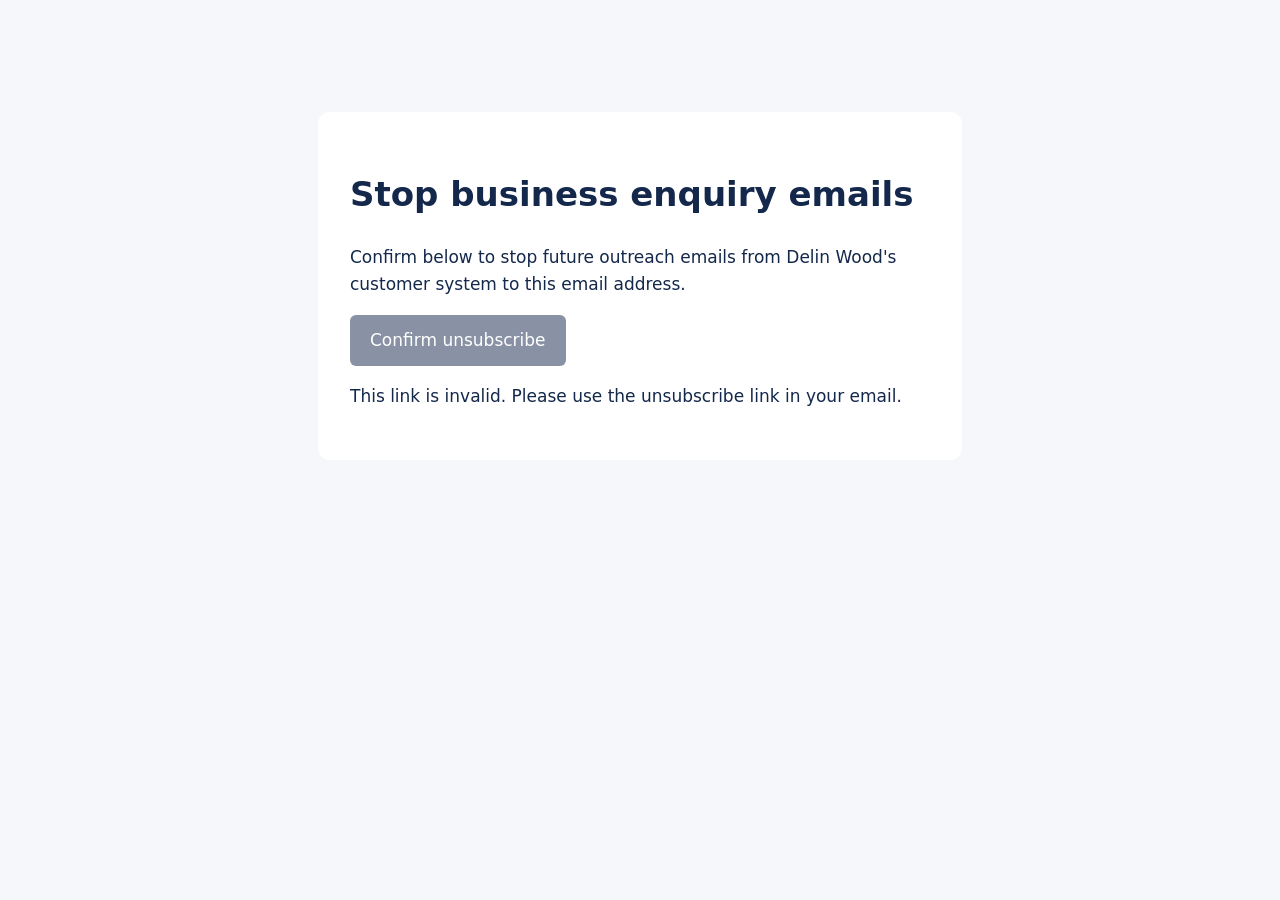
<file: unsubscribe.html>
<!doctype html>
<html lang="en"><head><meta charset="utf-8"><meta name="viewport" content="width=device-width,initial-scale=1"><meta name="robots" content="noindex,nofollow"><meta name="referrer" content="no-referrer"><title>Unsubscribe — Delin Wood</title>
<style>body{font:17px/1.6 system-ui,sans-serif;background:#f5f7fa;color:#14284b;margin:0;padding:40px 20px}main{max-width:580px;margin:8vh auto;background:#fff;padding:32px;border-radius:12px}button{padding:12px 20px;border:0;border-radius:6px;background:#14284b;color:white;font:inherit;cursor:pointer}button:disabled{opacity:.5}#result{white-space:pre-wrap}</style></head>
<body><main><h1>Stop business enquiry emails</h1><p>Confirm below to stop future outreach emails from Delin Wood's customer system to this email address.</p><button id="confirm">Confirm unsubscribe</button><p id="result" role="status"></p></main>
<script src="js/config.js"></script><script>
  const token = new URLSearchParams(location.search).get('token') || '';
  history.replaceState(null, '', location.pathname);
  const button = document.getElementById('confirm'), result = document.getElementById('result');
  if (!/^[A-Za-z0-9_-]{43}$/.test(token)) { button.disabled = true; result.textContent = 'This link is invalid. Please use the unsubscribe link in your email.'; }
  button.onclick = async () => {
    button.disabled = true; result.textContent = 'Processing…';
    try {
      const response = await fetch(CRM_CONFIG.SUPABASE_URL + '/functions/v1/crm-mail?route=unsubscribe&token=' + encodeURIComponent(token), { method: 'POST', headers: { 'Content-Type': 'application/x-www-form-urlencoded' }, body: 'List-Unsubscribe=One-Click' });
      if (!response.ok) throw new Error('We could not process this request. Please retry or reply to the sender asking to stop emails.');
      result.textContent = 'You have been unsubscribed. No further outreach emails will be sent to this email address from this system.';
      button.textContent = 'Unsubscribed';
    } catch (error) { result.textContent = error.message; button.disabled = false; }
  };
</script></body></html>
</file>
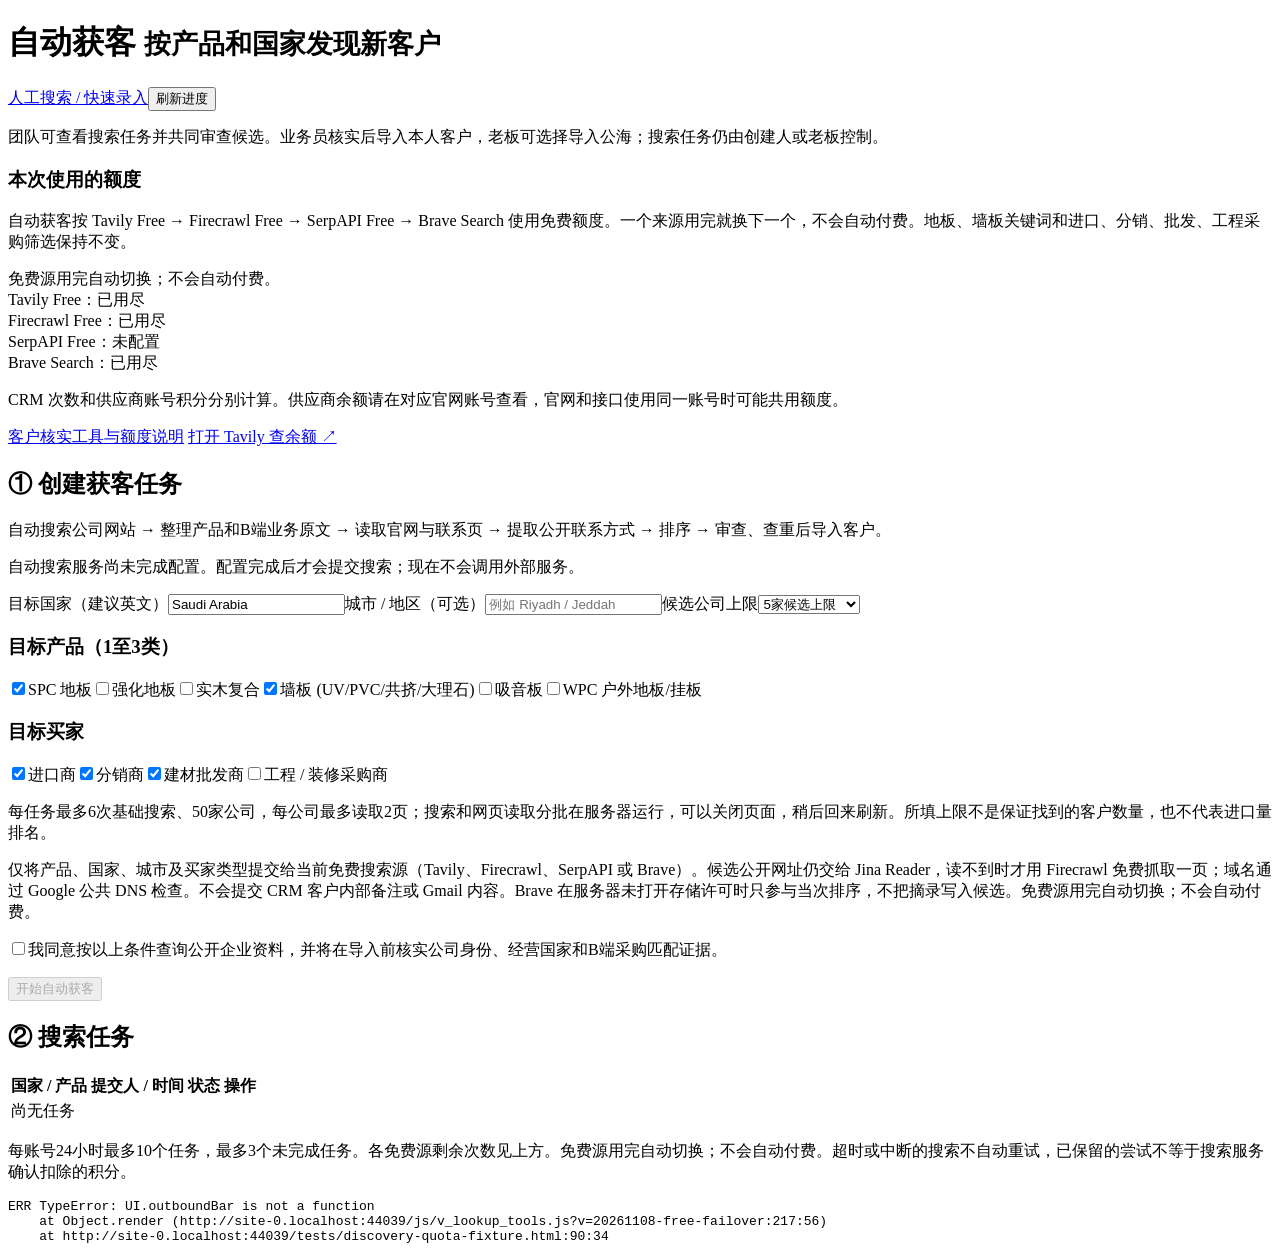
<file: tests/discovery-quota-fixture.html>
<!doctype html>
<html lang="zh-CN">
<head><meta charset="utf-8"><title>获客额度</title></head>
<body>
<main></main>
<div id="toast"></div>
<pre id="out"></pre>
<script src="/js/constants.js"></script>
<script>
window.CRM_CONFIG = { MODE: 'supabase', COMPANY_NAME_CN: '德林木业', COMPANY_NAME_EN: 'DELIN' };
window.UI = {
  views: {},
  ME: { id: 'sales-1', role: 'sales', full_name: '业务员', active: true },
  USERS: [{ id: 'sales-1', full_name: '业务员' }],
  CLIENTS: [],
  esc: value => String(value == null ? '' : value).replace(/[&<>"']/g, char => ({ '&': '&amp;', '<': '&lt;', '>': '&gt;', '"': '&quot;', "'": '&#39;' }[char])),
  opt: (value, label) => `<option value="${value}">${label}</option>`,
  $: selector => document.querySelector(selector),
  $$: selector => [...document.querySelectorAll(selector)],
  userName: () => '业务员',
  canExport: () => false,
  toast: () => {},
  BUSINESS: { rpc: async () => '11111111-1111-4111-8111-111111111111', bindForm() {} },
  render(html) { document.querySelector('main').innerHTML = html; }
};
window.__calls = [];
window.UI.BUSINESS.rpc = async (name, args) => { window.__calls.push({ name, args }); return '11111111-1111-4111-8111-111111111111'; };
const quota = {
  discovery_remaining: 0,
  discovery_cap: 900,
  discovery_providers: [
    { id: 'tavily', name: 'Tavily Free', remaining: 0, limit: 900, unit: '次', exhausted: false, in_failover: true },
    { id: 'firecrawl', name: 'Firecrawl Free', remaining: 12, limit: 1000, unit: '积分', in_failover: true },
    { id: 'serpapi', name: 'SerpAPI Free', remaining: 250, limit: 250, unit: '次', in_failover: true },
    { id: 'brave', name: 'Brave Search', remaining: 1000, limit: 1000, unit: '次', in_failover: true }
  ],
  research_daily_remaining: 20,
  research_search_remaining: 100
};
window.__discovery = {
  enabled: true,
  provider: 'Firecrawl Free',
  providers: [
    { id: 'tavily', name: 'Tavily Free', configured: true, state: 'exhausted', remaining: 0, persistsResults: true },
    { id: 'firecrawl', name: 'Firecrawl Free', configured: true, state: 'ready', remaining: 12, persistsResults: true },
    { id: 'serpapi', name: 'SerpAPI Free', configured: false, state: 'unconfigured', persistsResults: true },
    { id: 'brave', name: 'Brave Search', configured: true, state: 'ready', remaining: 1000, persistsResults: false }
  ]
};
function chain(rows) {
  const builder = {
    select() { return builder; }, eq() { return builder; }, order() { return builder; }, limit() { return builder; },
    then(resolve, reject) { return Promise.resolve({ data: rows, error: null }).then(resolve, reject); }
  };
  return builder;
}
window.DB = {
  mode: 'live',
  chk(result) { if (result.error) throw new Error(result.error.message); return result.data; },
  init() { return this; },
  rpc() { return Promise.resolve({ data: quota, error: null }); },
  functions: { invoke() { return Promise.resolve({ data: { discovery: window.__discovery } }); } },
  t() { return chain([]); }
};
location.hash = '#/discovery';
</script>
<script src="/js/v_lookup_tools.js?v=20261108-free-failover"></script>
<script src="/js/v_discovery.js?v=20261108-free-failover"></script>
<script>
window.onerror = message => { document.querySelector('#out').textContent = 'ERR ' + message; };
(async () => {
  const notes = [];
  document.querySelector('#out').textContent = 'BOOT';
  const ready = async () => { for (let i = 0; i < 30 && !document.body.textContent.includes('Firecrawl Free：剩余'); i += 1) await new Promise(resolve => setTimeout(resolve, 20)); };
  await UI.views.discovery.render();
  await ready();
  notes.push(document.querySelector('[data-lookup-quota="discovery"]').innerText);
  const button = document.querySelector('#discoveryForm button');
  notes.push(button.disabled ? 'START_DISABLED' : 'START_ENABLED');
  document.querySelector('[name=consent]').checked = true;
  document.querySelector('#discoveryForm').requestSubmit();
  await new Promise(resolve => setTimeout(resolve, 30));
  const submitted = window.__calls.find(call => call.name === 'crm_discovery_start');
  notes.push('SUBMITTED:' + (submitted ? submitted.args.p_groups.join(',') : 'none'));
  const saved = window.__discovery;
  window.__discovery = { enabled: false, providers: saved.providers.map(provider => ({ ...provider, state: 'exhausted', remaining: 0 })) };
  await UI.views.discovery.render();
  notes.push(document.querySelector('#discoveryForm button').disabled ? 'ALL_EXHAUSTED_DISABLED' : 'ALL_EXHAUSTED_ENABLED');
  window.__discovery = saved;
  await UI.views['lookup-tools'].render();
  await ready();
  notes.push('QUOTA_READY');
  document.querySelector('#out').textContent = notes.join('\n');
})().catch(error => { document.querySelector('#out').textContent = 'ERR ' + error.stack; });
</script>
</body>
</html>
</file>
